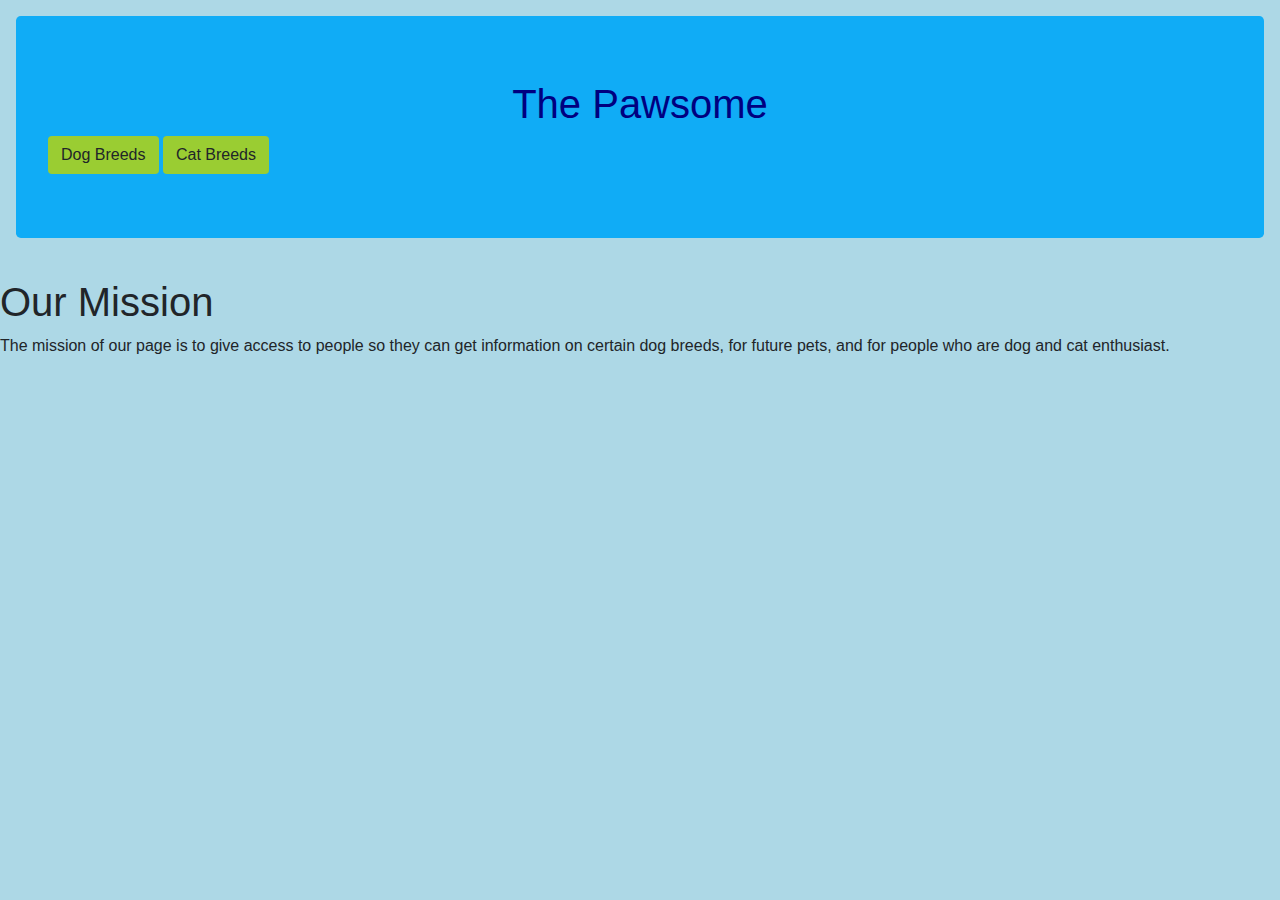
<file: home.html>
<!DOCTYPE html>
<html lang="en">
<head>
    <meta charset="UTF-8">
    <meta name="viewport" content="width=device-width, initial-scale=1.0">
    <meta http-equiv="X-UA-Compatible" content="ie=edge">
    <title>Hot Dog</title>
    <!--Bootstrap link-->
    <link rel="stylesheet" href="https://stackpath.bootstrapcdn.com/bootstrap/4.3.1/css/bootstrap.min.css" integrity="sha384-ggOyR0iXCbMQv3Xipma34MD+dH/1fQ784/j6cY/iJTQUOhcWr7x9JvoRxT2MZw1T" crossorigin="anonymous">
    <!-- Bootstrap extension -->
    <link rel="stylesheet" href="css/bootstrap-extension.css">
    <!--CSS link-->
    <link rel="stylesheet" href="css/style.css">
</head>
<body>
        <div class="jumbotron m-3 bg-sky">
         <h1 class="text-center">The Pawsome</h1>
        <a class="btn" href="dogs.html">Dog Breeds</a>
        <a class="btn" href="cats.html">Cat Breeds</a> 
     </div>
     <br>
     <h1>Our Mission</h1>
     <p>The mission of our page is to give access to people so they can get information on certain dog breeds, for future pets, and for people who are dog and cat enthusiast. </p>
    <!--jQuery link-->
    <script src="https://cdnjs.cloudflare.com/ajax/libs/jquery/3.2.1/jquery.min.js"></script>
    <script src="javascript/bootstrap-extension.js"></script>
    <script src="javascript/logic.js" type="text/javascript"></script>
</body>
</html>
</file>
<file: css/style.css>
.jumbotron, #jumbo-tagline {
    color: navy;
}
body {
    background-color: lightblue;
}
img {
    max-width: 90%;
    max-height: 500px;
}
.table {
    float: left;
}
.btn{
    background-color: yellowgreen;
}
</file>
